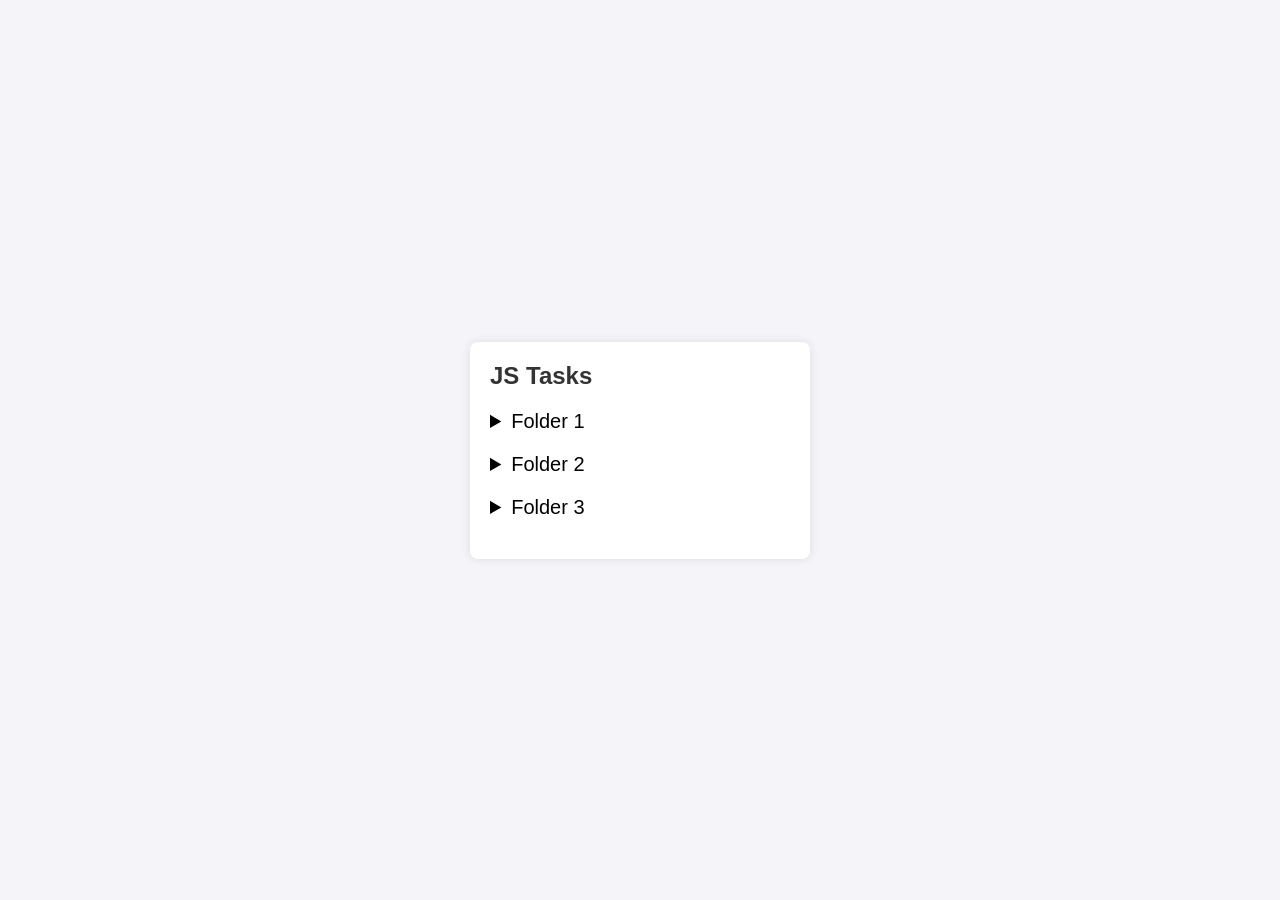
<file: index.html>
<!DOCTYPE html>
<html lang="en">
<head>
    <meta charset="UTF-8">
    <meta name="viewport" content="width=device-width, initial-scale=1.0">
    <title>My Tasks</title>
    <link rel="stylesheet" href="style.css">
</head>
<body>
    <div class="container">
        <h1>JS Tasks</h1>
        <div class="todo-form">
            <details>
                <summary style="font-size: 20px;">Folder 1</summary>
                <div style="background-color: aliceblue;">
                  <p>Arrays :</p>
                  <a href="Folder 1/Arrays/Task_1.html">Task 1</a>
                  <a href="Folder 1/Arrays/Task_2.html">Task 2</a>
                  <p>Data Types and Opreations :</p>
                  <a href="Folder 1/Data Types and Operators/Task_1.html">Task 1</a>
                  <a href="Folder 1/Data Types and Operators/Task_2.html"></a>
                  <p>Conditionals :</p>
                  <a href="Folder 1/Conditionals/Task_1.html">Task 1</a>
                  <p>Functions :</p>
                  <a href="Folder 1/Functions/Task_1.html">Task 1</a>
                  <p>Loops :</p>
                  <a href="Folder 1/loops/Task_1.html">Task 1</a>
                  <p>Strings :</p>
                  <a href="Folder 1/Strings/Task_1.html">Task 1</a>
                  <a href="Folder 1/Strings/Task_2.html">Task 1</a>
                   
                </div>

            </details>

        </div>
        <div class="todo-form">
            <details>
                <summary style="font-size: 20px;">Folder 2</summary>
                <div style="background-color: aliceblue;">
                    <p>Array :</p>
                    <a href="Folder 2/Array/Task_1.html">Task 1</a>
                    <p>Functions :</p>
                    <a href="Folder 2/Functions/task.html">Task 1</a>
                    <p>If Statment :</p>
                    <a href="Folder 2/IF/task.html">Task 1</a>
                    <p>Loops :</p>
                    <a href="Folder 2/loops/Task_1.html">Task 1</a>
                    <p>Objects :</p>
                    <a href="Folder 2/Objects/task.html">Task 1</a>



                </div>

            </details>

        </div>
        <div class="todo-form">
            <details>
                <summary style="font-size: 20px;">Folder 3</summary>
                <div style="background-color: aliceblue;">
                    <p>Basic</p>
                    <a href="Folder 3/Basic/Task.html">Task 1</a>
                    <p>Mid</p>
                    <a href="Folder 3/Mid/task.html">Task 1</a>
                    <p>Advance</p>
                    <a href="Folder 3/Advance/task.html">Task 1</a>
                </div>

            </details>

        </div>
    </div>
</body>
</html>
</file>
<file: style.css>
body {
    font-family: Arial, sans-serif;
    background-color: #f4f4f9;
    display: flex;
    justify-content: center;
    align-items: center;
    height: 100vh;
    margin: 0;
  }
  
  .container {
    background-color: #ffffff;
    border-radius: 8px;
    box-shadow: 0 0 10px rgba(0, 0, 0, 0.1);
    padding: 20px;
    width: 300px;
  }
  
  h1 {
    margin: 0 0 20px;
    font-size: 24px;
    color: #333;
  }
  
  .todo-form {
    display: flex;
    margin-bottom: 20px;
  }
  
  #task-input {
    flex: 1;
    padding: 10px;
    border: 1px solid #ddd;
    border-radius: 4px;
    font-size: 16px;
  }
  
  #add-task-button {
    padding: 10px 15px;
    margin-left: 10px;
    background-color: #28a745;
    color: #fff;
    border: none;
    border-radius: 4px;
    cursor: pointer;
    font-size: 16px;
  }
  
  #add-task-button:hover {
    background-color: #218838;
  }
  
  #task-list {
    list-style-type: none;
    padding: 0;
  }
  
  .task-item {
    display: flex;
    justify-content: space-between;
    align-items: center;
    padding: 10px;
    border-bottom: 1px solid #ddd;
  }
  
  .task-item:last-child {
    border-bottom: none;
  }
  
  .task-text {
    font-size: 16px;
    color: #333;
  }
  
  .remove-task {
    background-color: #dc3545;
    color: #fff;
    border: none;
    border-radius: 4px;
    padding: 5px 10px;
    cursor: pointer;
  }
  
  .remove-task:hover {
    background-color: #c82333;
  }
  a{
    text-decoration: none;
    color: black;
    font-weight: bolder;
  }
</file>
